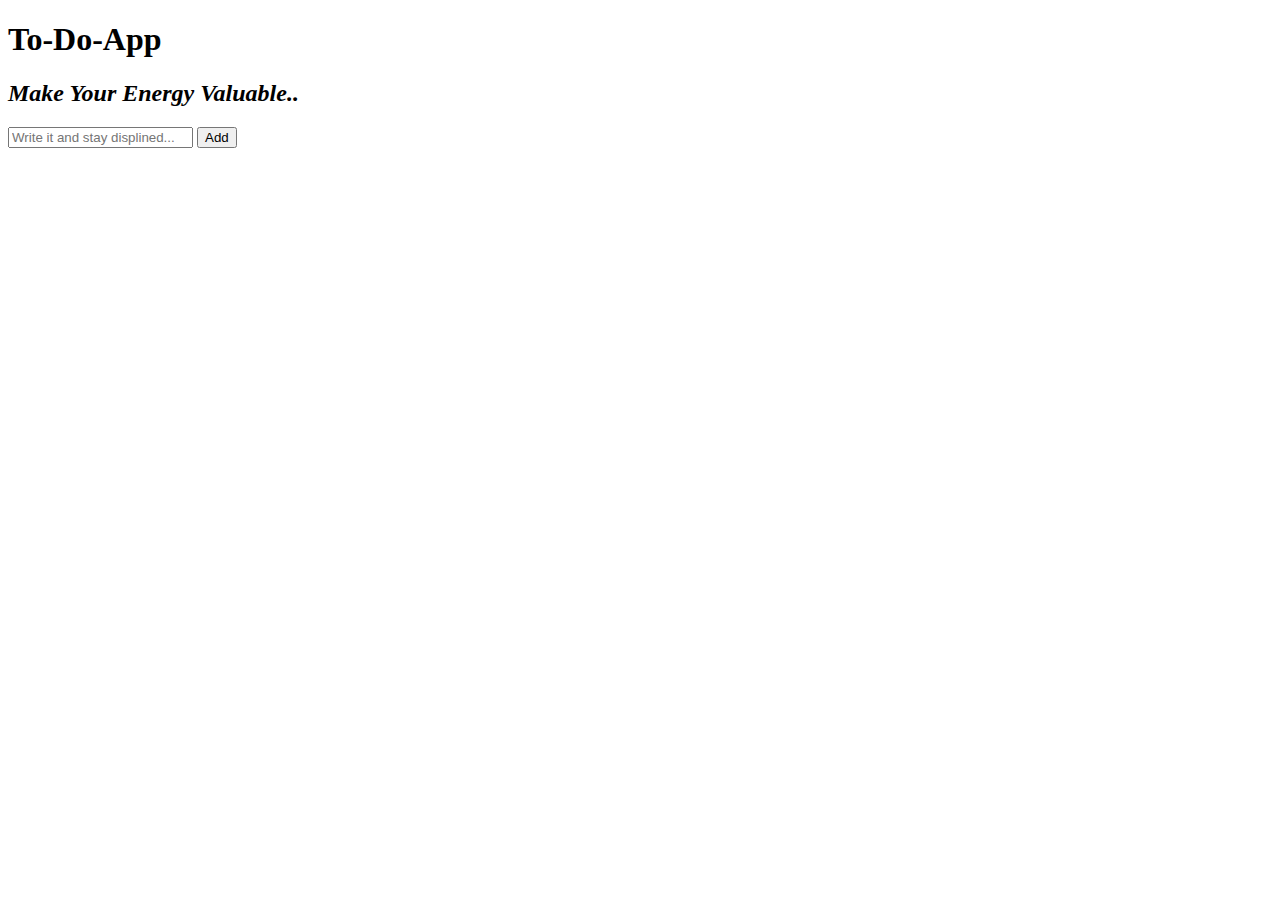
<file: index.html>
<!DOCTYPE html>
<html lang="en">
<head>
    <meta charset="UTF-8">
    <meta name="viewport" content="width=device-width, initial-scale=1.0">
    <title>To-Do-App || Make Your Energy Valuable</title>
</head>
<body>
    <header id = "head">
<h1> To-Do-App</h1>
        <h2> <i>Make Your Energy Valuable..</i></h2>
    <input type="text" id="actionInput" placeholder="Write it and stay displined...">
    <button id="addButton">Add</button>
    </header>
    <ul id = "list">
    </ul>
    <script src="app.js"></script>
</body>
</html>
</file>
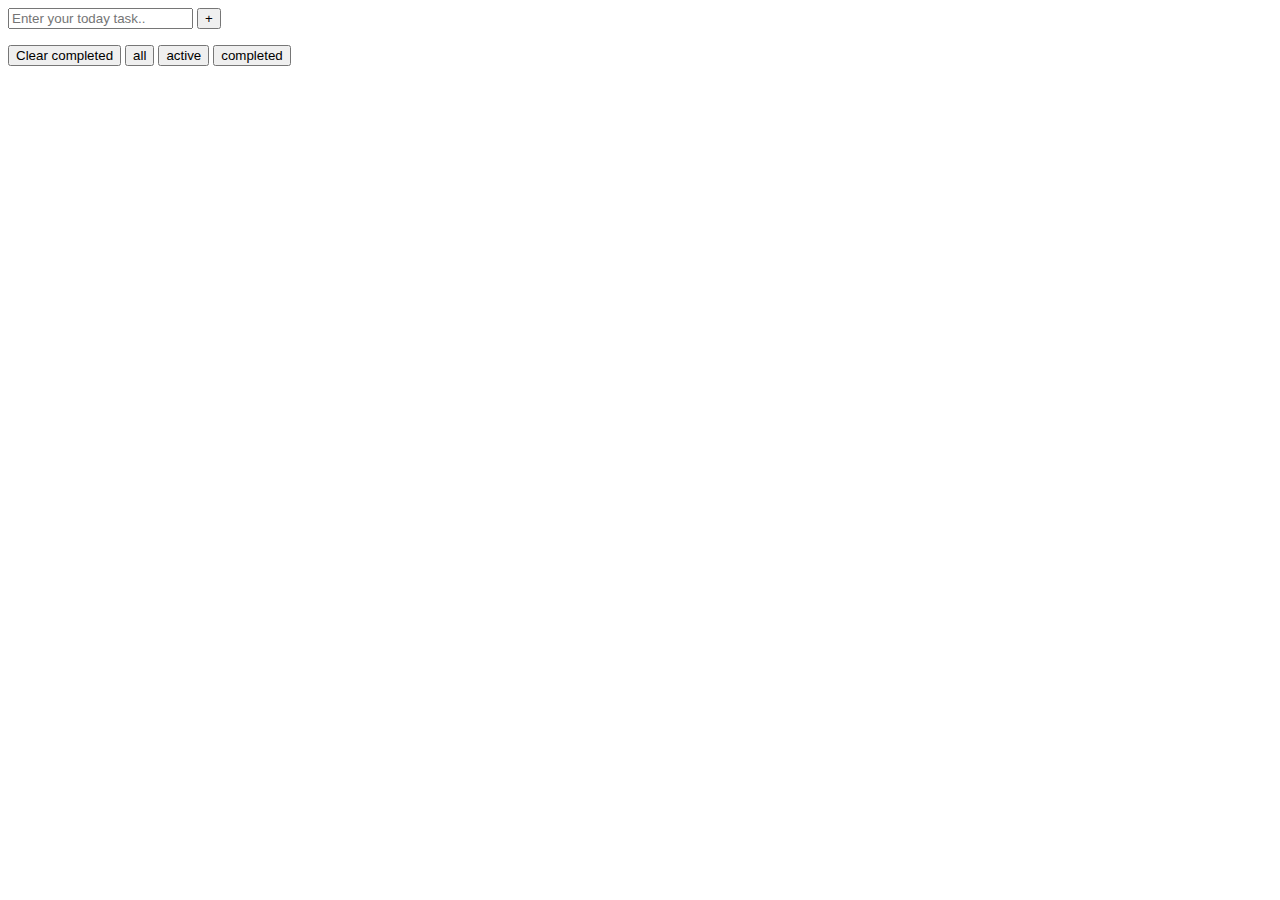
<file: miine.html>
<!DOCTYPE html>
<html lang="en">
<head>
    <meta charset="UTF-8">
    <meta name="viewport" content="width=device-width, initial-scale=1.0">
    <title>Makee.Stay Discplined, Stay Focused</title>
<link rel="stylesheet" href="THIS.css">
</head>
<body>
   <!-- TODO-APP-PAGE -->
        <header>
  <form id="todoForm">
    <input type="text" placeholder="Enter your today task.." id="input">
    <button id="addBtn" type="submit">+</button>
  </form>
</header>
    <section id="task-board">
        <ul id="list">
            
        </ul>
    </section>
    <button id = "clear">Clear completed</button>
    <button id="all">all</button>
    <button id = "active"> active</button>
    <button id="completed">completed</button>
    <div id = "stats"></div>
    <script src="makee.js"></script>
</body>
</html>
</file>
<file: THIS.css>
.done {
    text-decoration: line-through;
    opacity: 0.5;
    transition: 0.3s;
}
</file>
